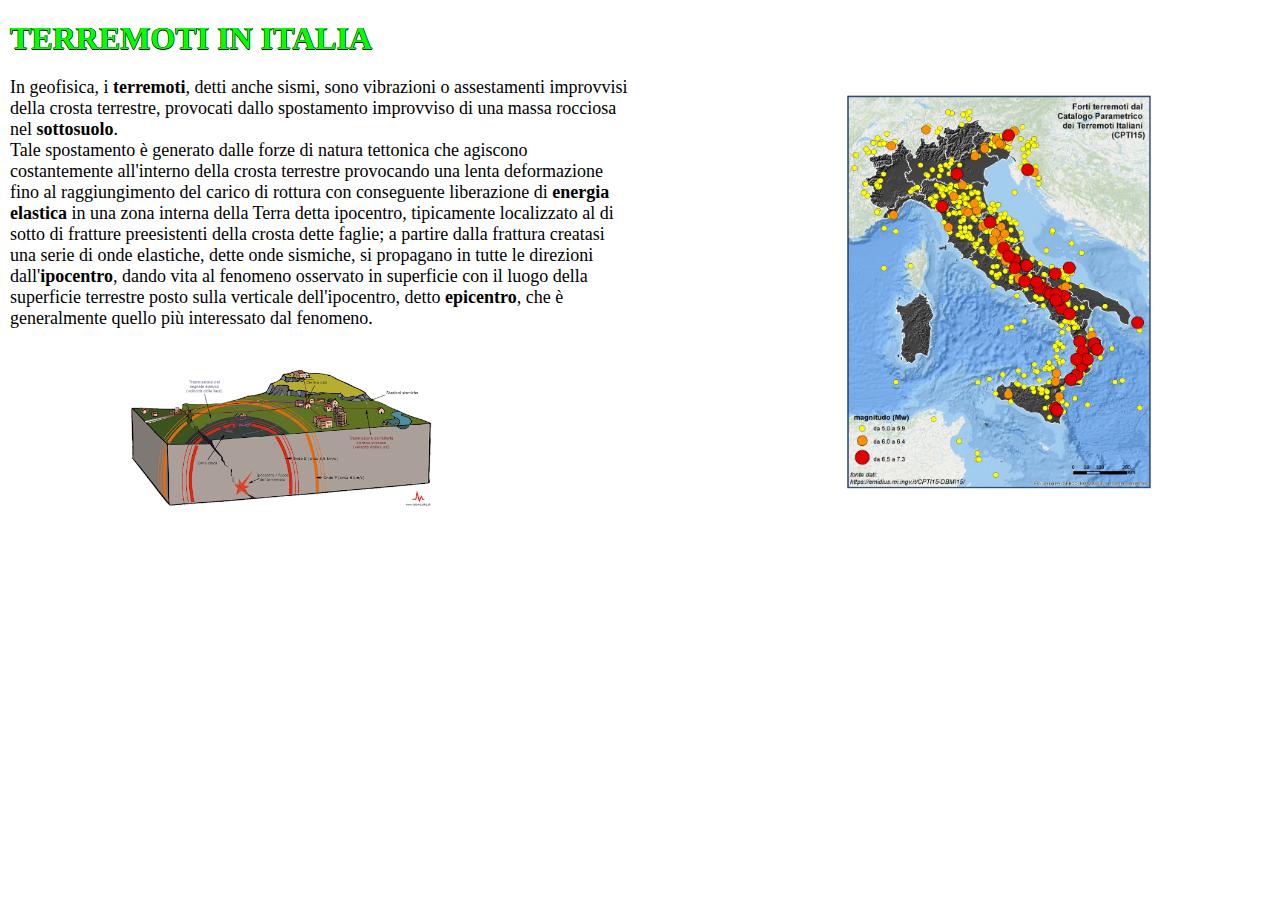
<file: mainMenu.html>
<html>

<head>
    <link rel="stylesheet" href="fileCSS.css" type="text/css">
    <meta charset="UTF-8">
</head>

<body class="mainMenu">

    <h1> Terremoti in Italia </h1>

    <div class="testo">
        <p>In geofisica, i <b>terremoti</b>, detti anche sismi, sono vibrazioni o assestamenti improvvisi della crosta terrestre, provocati dallo spostamento improvviso di una massa rocciosa nel <b>sottosuolo</b>. <br> Tale spostamento è generato dalle forze
            di natura tettonica che agiscono costantemente all'interno della crosta terrestre provocando una lenta deformazione fino al raggiungimento del carico di rottura con conseguente liberazione di <b>energia elastica</b> in una zona interna della
            Terra detta ipocentro, tipicamente localizzato al di sotto di fratture preesistenti della crosta dette faglie; a partire dalla frattura creatasi una serie di onde elastiche, dette onde sismiche, si propagano in tutte le direzioni dall'<b>ipocentro</b>,
            dando vita al fenomeno osservato in superficie con il luogo della superficie terrestre posto sulla verticale dell'ipocentro, detto <b>epicentro</b>, che è generalmente quello più interessato dal fenomeno.</p>
    </div>

    <img src="Immagini/terremoto2.jpg" alt="Cartina" align="right">
    <img src="Immagini/terremoto3.png" alt="Schema" align="left">

</body>


</html>
</file>
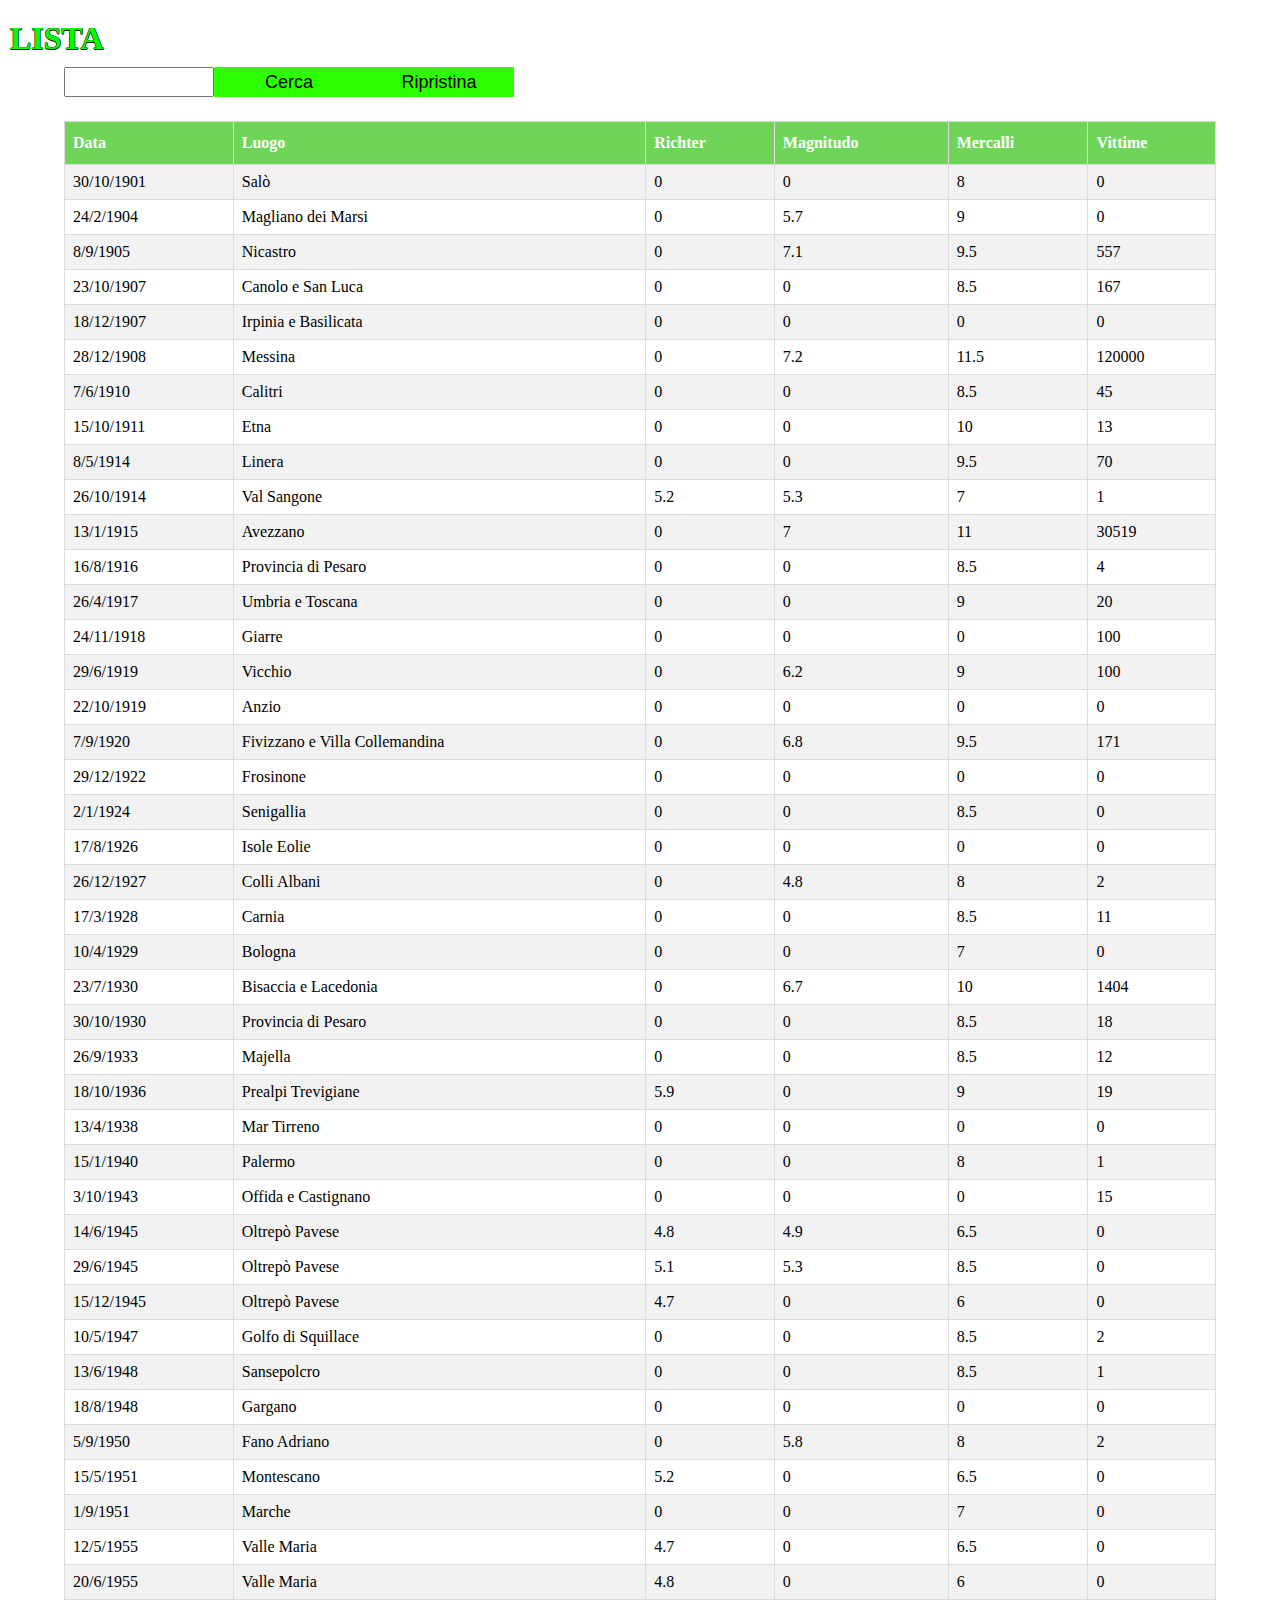
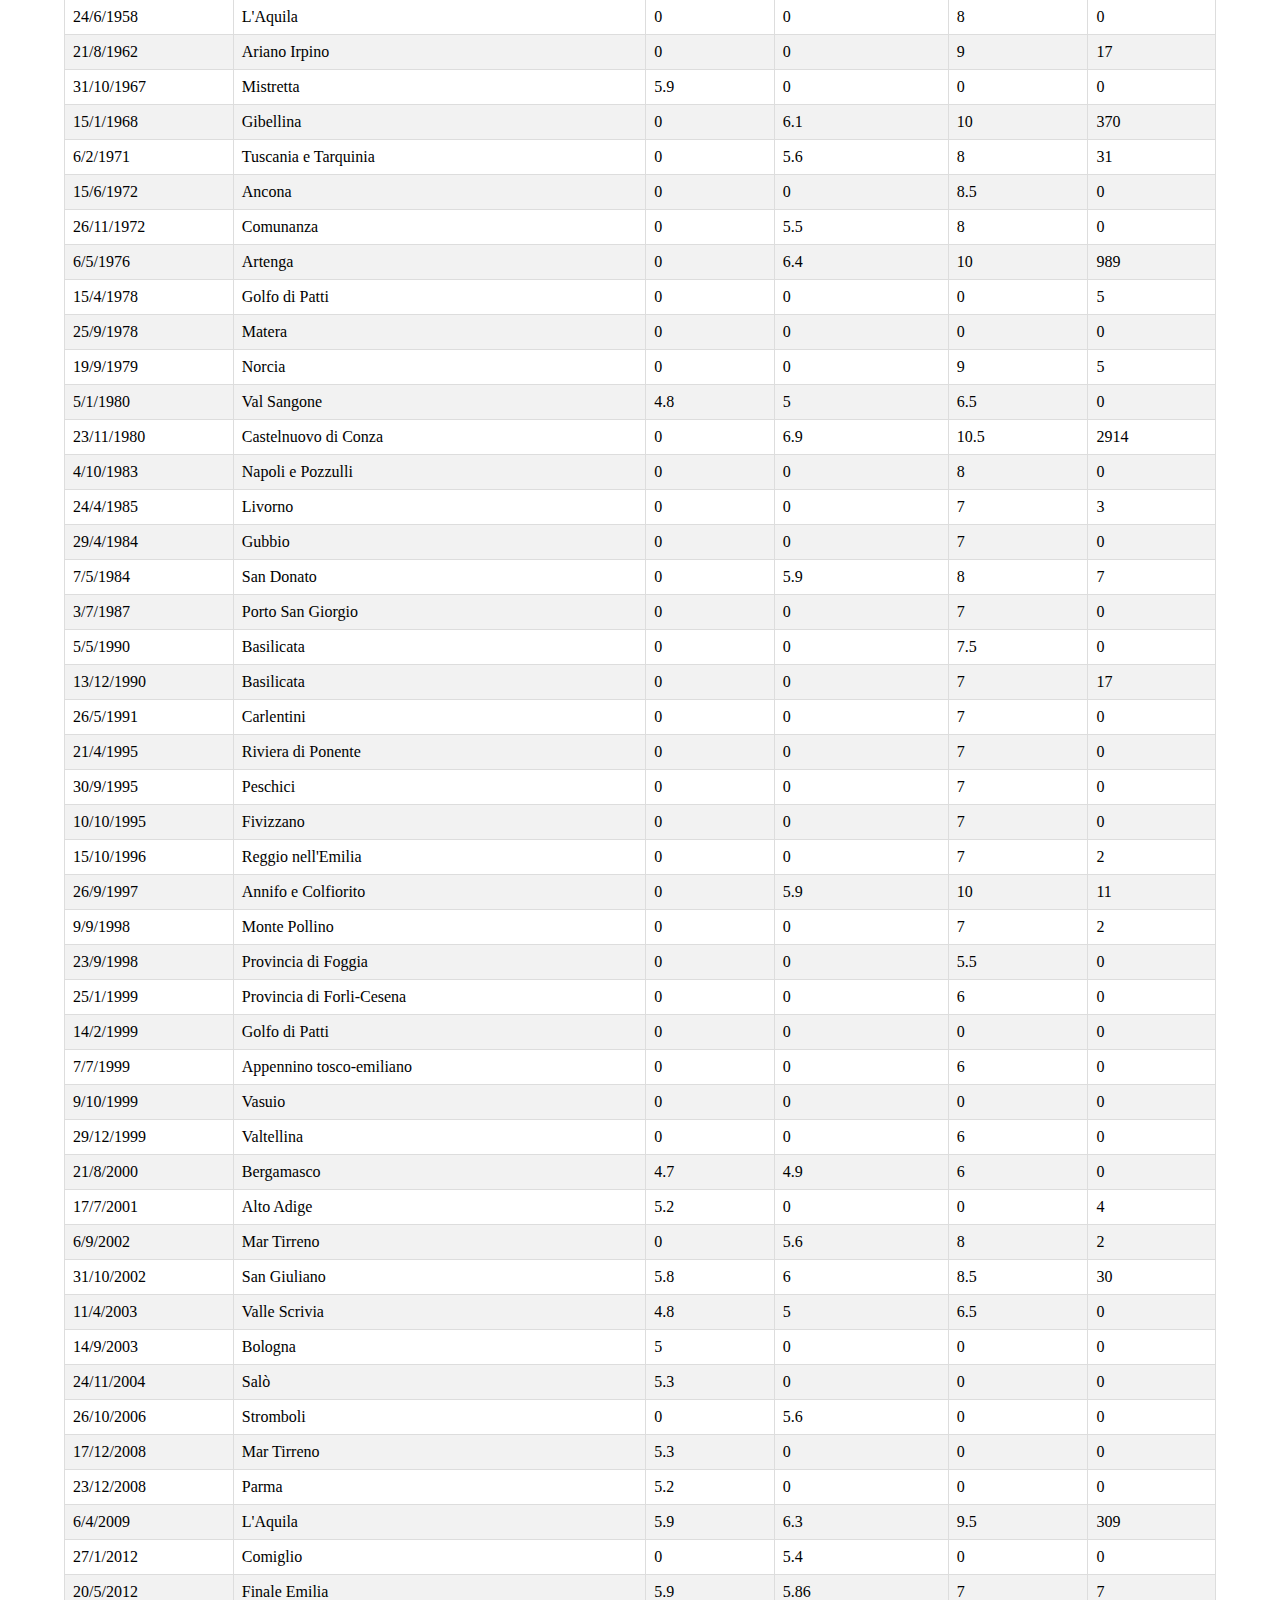
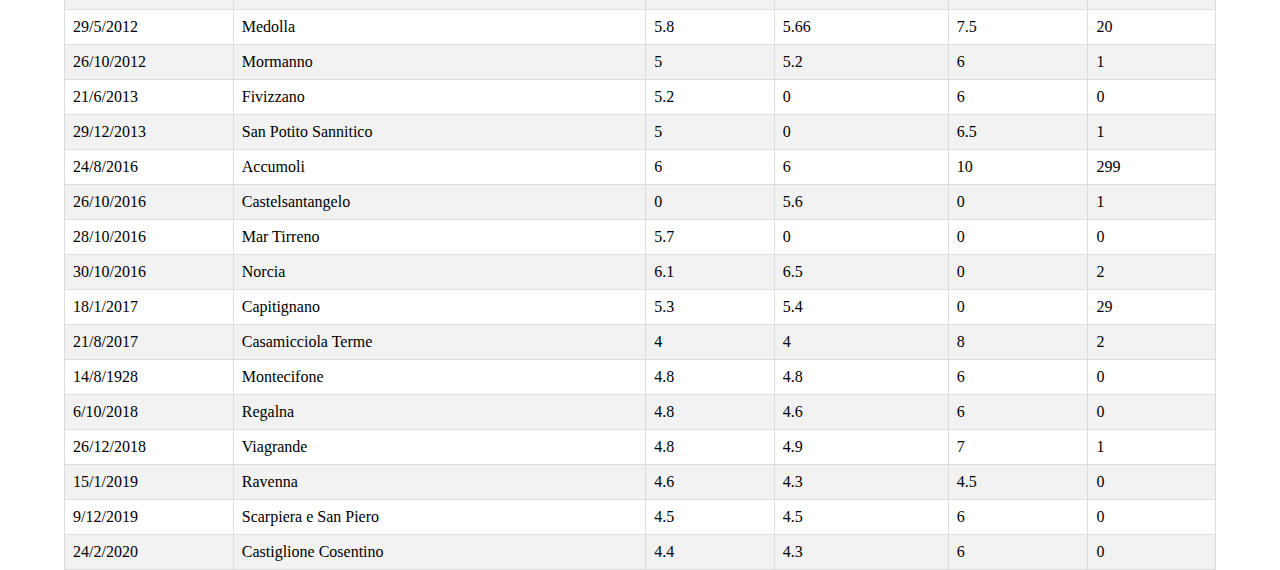
<file: lista/listPage.html>
<html>

<head>
    <link rel="stylesheet" href="../fileCSS.css" type="text/css">
    <meta charset="UTF-8">
</head>

<body>

    <h1> Lista </h1>

    <input id="searchInput" type="text">
    <button id="searchBtn">Cerca</button>
    <button id="restoreBtn">Ripristina</button>

    <table id="mainTable">
        <tr>
            <th id="eventDateArray">Data</th>
            <th id="eventLocationArray">Luogo</th>
            <th id="eventRichterArray">Richter</th>
            <th id="eventMagnitudoArray">Magnitudo</th>
            <th id="eventMercalliArray">Mercalli</th>
            <th id="eventDeathArray">Vittime</th>
        </tr>
    </table>

    <script src="../listaTerremoti.js"></script>
    <script src="listaJS.js"></script>
</body>


</html>
</file>
<file: fileCSS.css>
/** General settings */

body {
    margin: 0px;
}

nav {
    position: absolute;
    display: inline-block;
    width: 99%;
    margin-top: 10px;
    margin-left: 10px;
}


/** Button settings */

button {
    width: 150px;
    height: 40px;
    color: black;
    background-color: #2bff00;
    padding: 12px 16px;
    border: none;
    outline: none;
    display: block;
    padding: 0px;
    float: left;
    font-size: large;
}

button:hover {
    background-color: #5add3f;
}

#searchBtn {
    height: 30px;
}

#restoreBtn {
    height: 30px;
}


/** Select settings */

select {
    margin: 10px;
    width: 150px;
    height: 30px;
    font-size: large;
    float: none;
}


/** Text settings */

h1 {
    margin: 10px;
    margin-top: 20px;
    color: #00ff00;
    font-family: "Times New Roman", Times, serif;
    text-transform: uppercase;
    text-shadow: -0.5px 0 black, 0 0.5px black, 0.5px 0 black, 0 -0.5px black;
}

h4 {
    font-family: "Times New Roman", Times, serif;
    font-size: larger;
    margin-left: 5px;
    float: left;
}

h6 {
    font-family: "Times New Roman", Times, serif;
    margin-left: 90%;
}

p {
    font-family: "Times New Roman", Times, serif;
    font-size: large;
    margin: 10px;
}

.testo {
    width: 50%;
    float: left;
}


/** Iframe settings */

iframe {
    margin-top: 40px;
    width: 100%;
    height: 94%;
    z-index: 1;
}


/** Table settings */

table {
    font-family: Raleway, serif;
    border-collapse: collapse;
    width: 90%;
    margin-left: 5%;
    margin-right: 5%;
    margin-top: 5%;
}

table td,
table th {
    border: 1px solid #ddd;
    padding: 8px;
}

table tr:nth-child(even) {
    background-color: #f2f2f2;
}

table tr:hover {
    background-color: #ddd;
}

table th {
    padding-top: 12px;
    padding-bottom: 12px;
    text-align: left;
    background-color: #2dc20fb0;
    color: white;
}

table th:hover {
    background-color: #29a510b0;
}


/** Canvas settings */

canvas {
    max-width: 85%;
    margin-left: 7%;
}


/** Images settings */

img {
    width: 24%;
    margin: 10%;
    margin-top: 2%;
    margin-bottom: 2%;
}

img:hover {
    width: 27%;
}


/** Utility class */

.hide {
    display: none;
}


/** Input */

#searchInput {
    float: left;
    margin-left: 5%;
    width: 150px;
    height: 30px;
}
</file>
